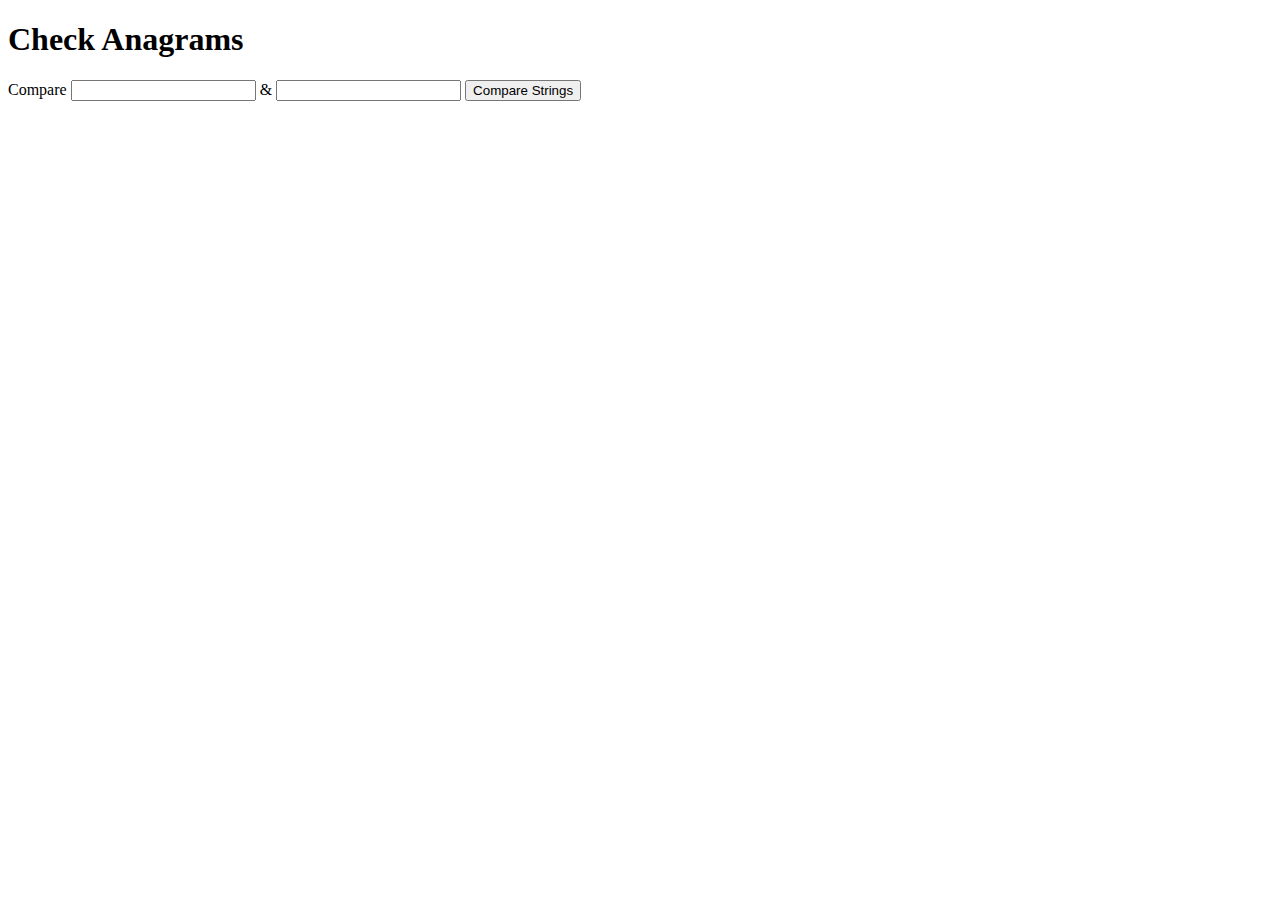
<file: Anagrams/validate-anagram.html>
<!DOCTYPE HTML PUBLIC "-//W3C//DTD HTML 4.01//EN" "http://www.w3.org/TR/html4/strict.dtd">
<html>
    <head>
    </head>
    <body>

        <h1>Check Anagrams</h1>

        Compare <input type="text" id="firstWord"/> & <input type="text" id="secondWord"/>
      	<button id="compare">Compare Strings</button>
        <div id="output"></div>

        <script>
        var actionButton = document.getElementById("compare");
		var outputInfo = document.getElementById("output");

		actionButton.onclick = function(){
			var firstWord = document.getElementById("firstWord").value;
			var secondWord = document.getElementById("secondWord").value;

		    checkForAnagrams(firstWord, secondWord);
		};

		var checkForAnagrams = function(a, b) {
			var firstWord = a.toLowerCase().split('').sort().join('');
			var secondWord = b.toLowerCase().split('').sort().join('');
			if(firstWord === secondWord) {
		        outputInfo.innerHTML = "True. It is an anagram";
		    } else {
		        outputInfo.innerHTML = "False. It's not an anagram";
		    }
		};
        </script>
    </body>
</html>
</file>
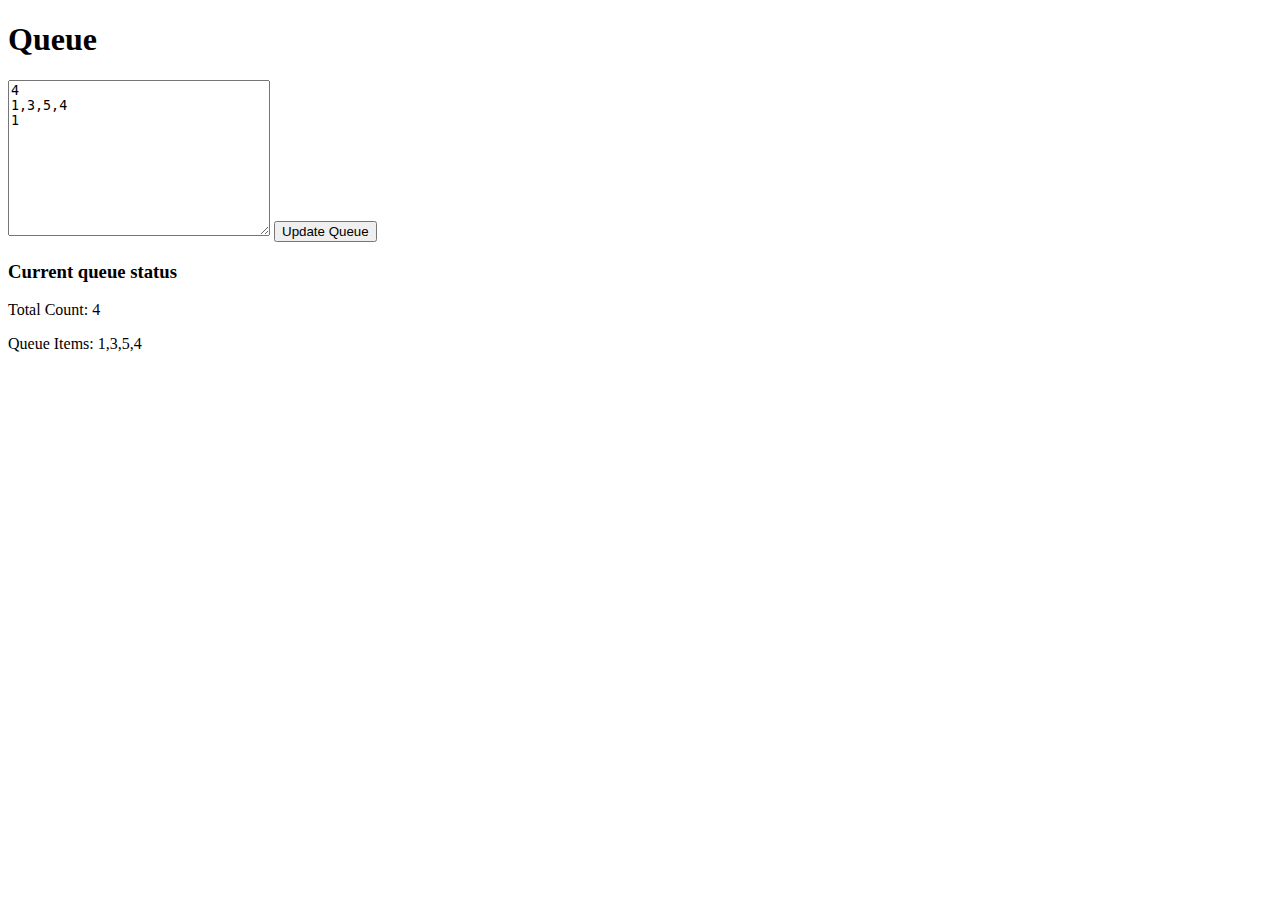
<file: demo/queue-operations.html>
<!DOCTYPE HTML PUBLIC "-//W3C//DTD HTML 4.01//EN" "http://www.w3.org/TR/html4/strict.dtd">
<html>
<head>
</head>
<body>
    <h1>Queue</h1>

    <textarea name="" id="textInput" cols="30" rows="10"></textarea>
    <button id="updateQueue">Update Queue</button>

    <div id="output">
        <h3>Current queue status</h3>
        <p>Total Count: <span id="queue-count"></span></p>
        <p>Queue Items: <span id="queue-items"></span></p>
    </div>

    <script>
    // Element identification
    var textInput = document.getElementById("textInput");
    var actionButton = document.getElementById("updateQueue");

    var mainArray = [1, 3, 5, 4];
    var queueEnqueue = 1;
    var queueDequeue = 0;
    var enqueueItem = "";

    // Update textarea with current queue items
    (updateInformation = function() {
        var queueSize = mainArray.length;
        var queueCollection = mainArray.join();

        // update textarea
        textInput.value = (queueSize + "\n" + queueCollection + "\n" + queueEnqueue);

        // Update display
        var displayQueueCount = document.getElementById("queue-count");
        var displayQueueItems = document.getElementById("queue-items");

        displayQueueCount.innerHTML = queueSize;
        displayQueueItems.innerHTML = queueCollection;
    })();

    // QUEUE OPERATIONS
    // Adds item to rear
    var enqueue = function(item) {
        mainArray.push(item);
    };

    // Removes item from front
    var dequeue = function() {
        mainArray.shift();
    }

    actionButton.onclick = function(){
        var lines = textInput.value.split('\n');
        console.log(lines[2]);
        if(lines[2] === "1" && lines[3] !== "") {
            enqueue(lines[3]);
        }
        else if(lines[2] === "1" && lines[3] === "") {
            alert("Error: Plese enter queue item");
        }
        else {
            dequeue();
        }
        updateInformation();
    };
    </script>
</body>
</html>
</file>
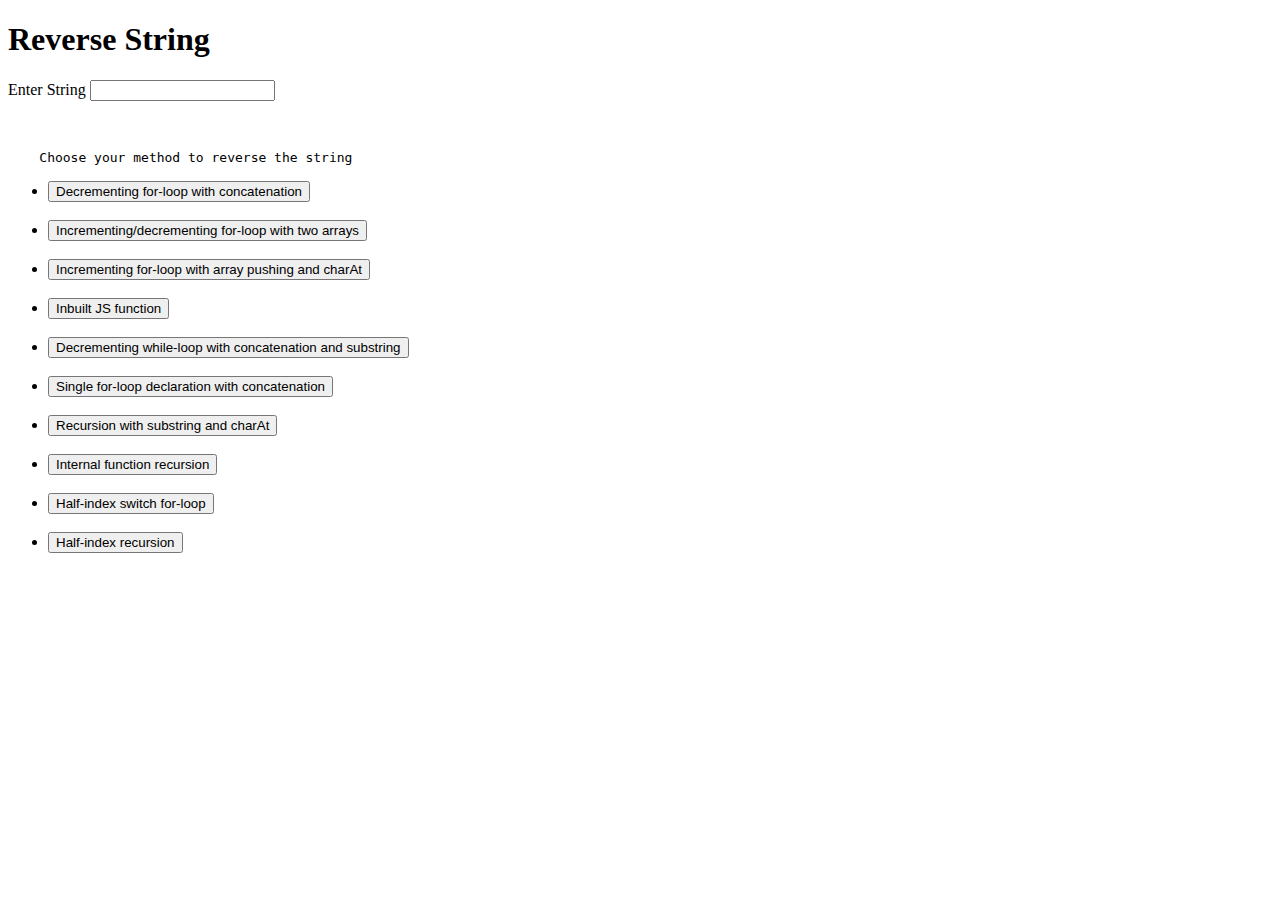
<file: demo/reverse-string.html>
<!DOCTYPE HTML PUBLIC "-//W3C//DTD HTML 4.01//EN" "http://www.w3.org/TR/html4/strict.dtd">
<html>
<head>
</head>
<body>
  <h1>Reverse String</h1>

  Enter String <input type="text" id="input"/> <br> <br>
  
  <div id="output"></div> <br>
  
  <pre>    Choose your method to reverse the string </pre>
     
    <ul>   
  <li> <button id="m1" onclick="m1()">Decrementing for-loop with concatenation</button> </li> <br>
  <li> <button id="m2" onclick="m2()">Incrementing/decrementing for-loop with two arrays</button> </li> <br>
  <li> <button id="m3" onclick="m3()">Incrementing for-loop with array pushing and charAt</button> </li> <br>
  <li> <button id="m4" onclick="m4()">Inbuilt JS function</button> </li> <br>
  <li> <button id="m5" onclick="m5()"> Decrementing while-loop with concatenation and substring</button> </li> <br>
  <li> <button id="m6" onclick="m6()">Single for-loop declaration with concatenation</button> </li> <br>
  <li> <button id="m7" onclick="m7()">Recursion with substring and charAt</button> </li> <br>
  <li> <button id="m8" onclick="m8()">Internal function recursion</button> </li> <br>
  <li> <button id="m9" onclick="m9()">Half-index switch for-loop</button> </li> <br>
  <li> <button id="m10" onclick="m10()">Half-index recursion</button> </li> <br>
  </ul>

  <script>
  
  var outputInfo = document.getElementById("output");
  
  function m1() {
    
    var s= document.getElementById("input").value;
    var reversedString = "";
    for(var i= s.length -1; i>=0; i--) {
    reversedString += s[i]; //reversedString = reversedString+s[i];
    }
    
    outputInfo.innerHTML = "Reversed String is = " + reversedString;
    
    }
    
  function m2() {
    
    var s= document.getElementById("input").value;
    var o = [];
    for (var i = s.length - 1, j = 0; i >= 0; i--, j++)
    o[j] = s[i];
    outputInfo.innerHTML = "Reversed String is = " + o.join('');
    
    }

    function m3() {
    
    var s= document.getElementById("input").value;
    var o = [];
    for (var i = 0, len = s.length; i <= len; i++)
    o.push(s.charAt(len - i));
    outputInfo.innerHTML = "Reversed String is = " + o.join('');
    
    }
    
  function m4() {
    
    var s= document.getElementById("input").value;
    outputInfo.innerHTML = "Reversed String is = " + s.split('').reverse().join('');
    
    }
  
    function m5() {
     
     var s= document.getElementById("input").value;
     var i = s.length,
     o = '';
       while (i > 0) {
     o += s.substring(i - 1, i);
     i--;
     }
    outputInfo.innerHTML = "Reversed String is = " + o;
    
    } 
    
  function m6() {
     
     var s= document.getElementById("input").value;
     for (var i = s.length - 1, o = ''; i >= 0; o += s[i--]) { }
       outputInfo.innerHTML = "Reversed String is = " + o;
    
    }
    
    function m7(s) {
     
     var s= document.getElementById("input").value;
     var o = m7r(s);
       outputInfo.innerHTML = "Reversed String is = " + o;
    
    }

    function m7r(s) {
  return (s === '') ? '' : m7r(s.substr(1)) + s.charAt(0);
  }   
    
   function m8(s) {
     
     var s= document.getElementById("input").value;
     var o = m8r(s);
       outputInfo.innerHTML = "Reversed String is = " + o;
    }
    
  function m8r(s) {
  function rev(s, len, o) {
    return (len === 0) ? o : rev(s, --len, (o += s[len]));
  };
  return rev(s, s.length, '');
  }
  
  function m9() {
     
     var s= document.getElementById("input").value;
     o=m9r(s);
       outputInfo.innerHTML = "Reversed String is = " + o;
    
    }
    
    function m9r(s) {
    s = s.split('');
    var len = s.length,
    halfIndex = Math.floor(len / 2) - 1,
    tmp;
    for (var i = 0; i <= halfIndex; i++) {
    tmp = s[len - i - 1];
    s[len - i - 1] = s[i];
    s[i] = tmp;
  }
  return s.join('');
}

   function m10() {
     
     var s= document.getElementById("input").value;
     o=m10r(s);
       outputInfo.innerHTML = "Reversed String is = " + o;
    
    }
  
  function m10r(s) {
     
      if (s.length < 2)
      return s;
      var halfIndex = Math.ceil(s.length / 2);
      return m10r(s.substr(halfIndex)) +
      m10r(s.substr(0, halfIndex));
    
    } 
    
    
  </script>
</body>
</html>
</file>
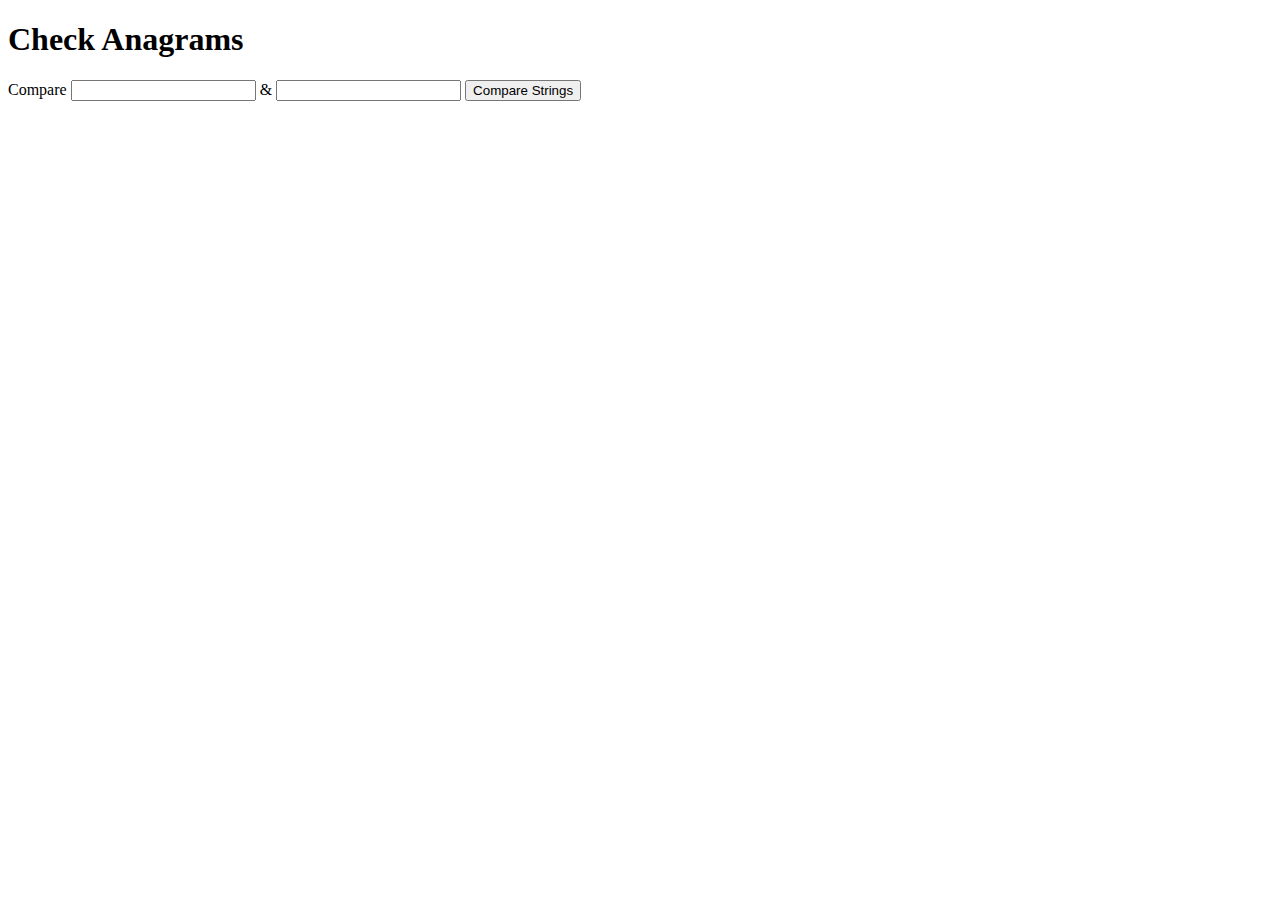
<file: demo/validate-anagram.html>
<!DOCTYPE HTML PUBLIC "-//W3C//DTD HTML 4.01//EN" "http://www.w3.org/TR/html4/strict.dtd">
<html>
<head>
</head>
<body>
	<h1>Check Anagrams</h1>

	Compare <input type="text" id="firstWord"/> & <input type="text" id="secondWord"/>
	<button id="compare">Compare Strings</button>
	<div id="output"></div>

	<script>
	var actionButton = document.getElementById("compare");
	var outputInfo = document.getElementById("output");

	actionButton.onclick = function(){
		var firstWord = document.getElementById("firstWord").value;
		var secondWord = document.getElementById("secondWord").value;
		checkForAnagrams(firstWord, secondWord);
	};

	var checkForAnagrams = function(a, b) {
		var firstWord = a.toLowerCase().split('').sort().join('');
		var secondWord = b.toLowerCase().split('').sort().join('');
		if(firstWord === secondWord) {
			outputInfo.innerHTML = "True. It is an anagram";
		}
		else {
			outputInfo.innerHTML = "False. It's not an anagram";
		}
	};
	</script>
</body>
</html>
</file>
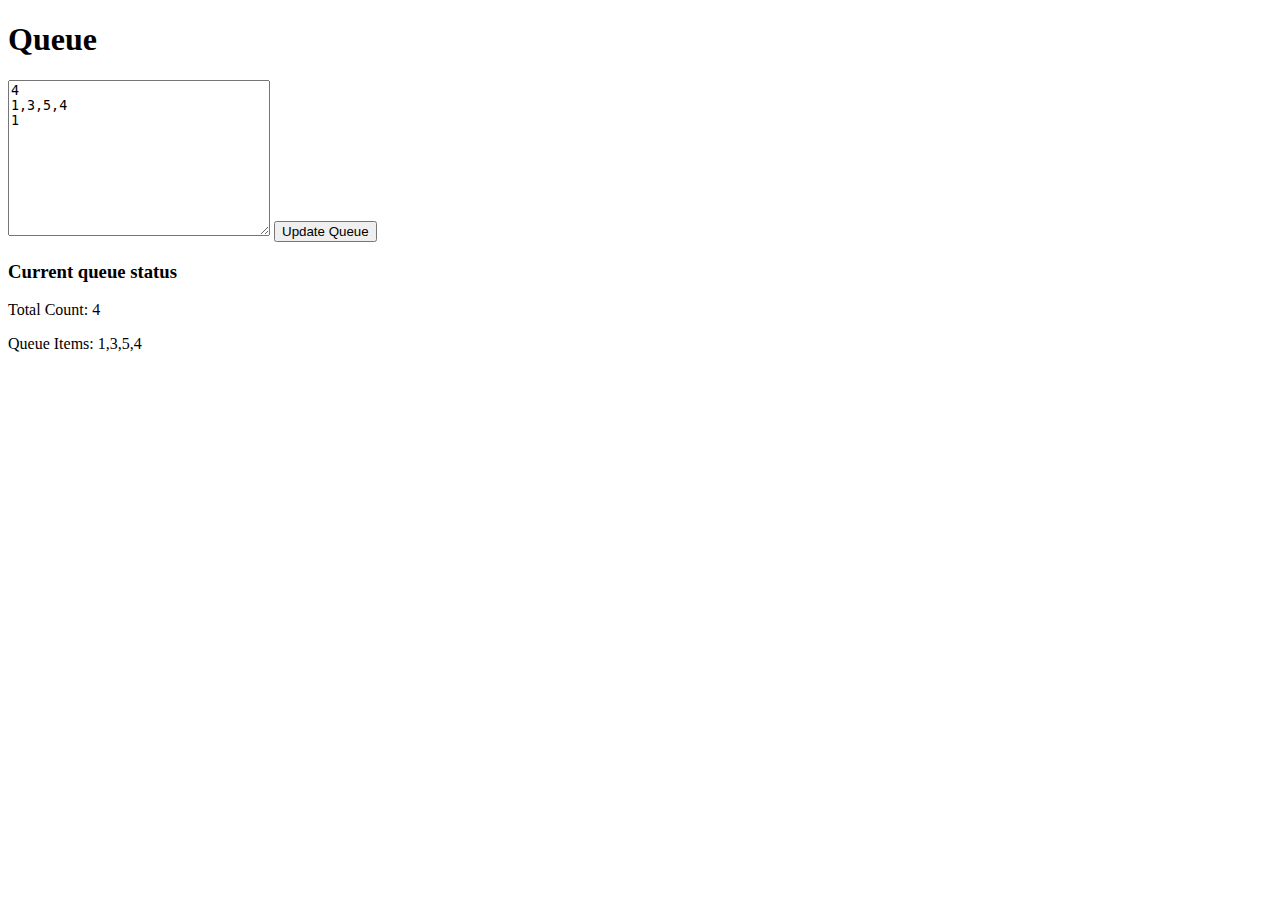
<file: Queue-Operations/queue-operations.html>
<!DOCTYPE HTML PUBLIC "-//W3C//DTD HTML 4.01//EN" "http://www.w3.org/TR/html4/strict.dtd">
<html>
    <head>
    </head>
    <body>

        <h1>Queue</h1>

		<textarea name="" id="textInput" cols="30" rows="10"></textarea>


		<button id="updateQueue">Update Queue</button>

        <div id="output">
        	<h3>Current queue status</h3>
        	<p>Total Count: <span id="queue-count"></span></p>
        	<p>Queue Items: <span id="queue-items"></span></p>
        </div>

        <script>
        // Element identification
        var textInput = document.getElementById("textInput");
		var actionButton = document.getElementById("updateQueue");

        var mainArray = [1, 3, 5, 4];
        var queueEnqueue = 1;
	    var queueDequeue = 0;
	    var enqueueItem = "";

        // Update textarea with current queue items
        (updateInformation = function() {
        	var queueSize = mainArray.length;
	        var queueCollection = mainArray.join();


	        // update textarea
        	textInput.value = (queueSize + "\n" + queueCollection + "\n" + queueEnqueue);

        	// Update display
        	var displayQueueCount = document.getElementById("queue-count");
        	var displayQueueItems = document.getElementById("queue-items");

        	displayQueueCount.innerHTML = queueSize;
        	displayQueueItems.innerHTML = queueCollection;

        })();


        // QUEUE OPERATIONS
        // Adds item to rear
        var enqueue = function(item) {
        	mainArray.push(item);
        };
        // Removes item from front
        var dequeue = function() {
        	mainArray.shift();
        }

        actionButton.onclick = function(){
			var lines = textInput.value.split('\n');
			console.log(lines[2]);
			if(lines[2] === "1" && lines[3] !== "") {
				//console.log("Enqueue");
				enqueue(lines[3]);
			}
			else if(lines[2] === "1" && lines[3] === "") {
				alert("Error: Plese enter queue item");
			}
			else {
				dequeue();
			}

			updateInformation();
		};

        </script>
    </body>
</html>
</file>
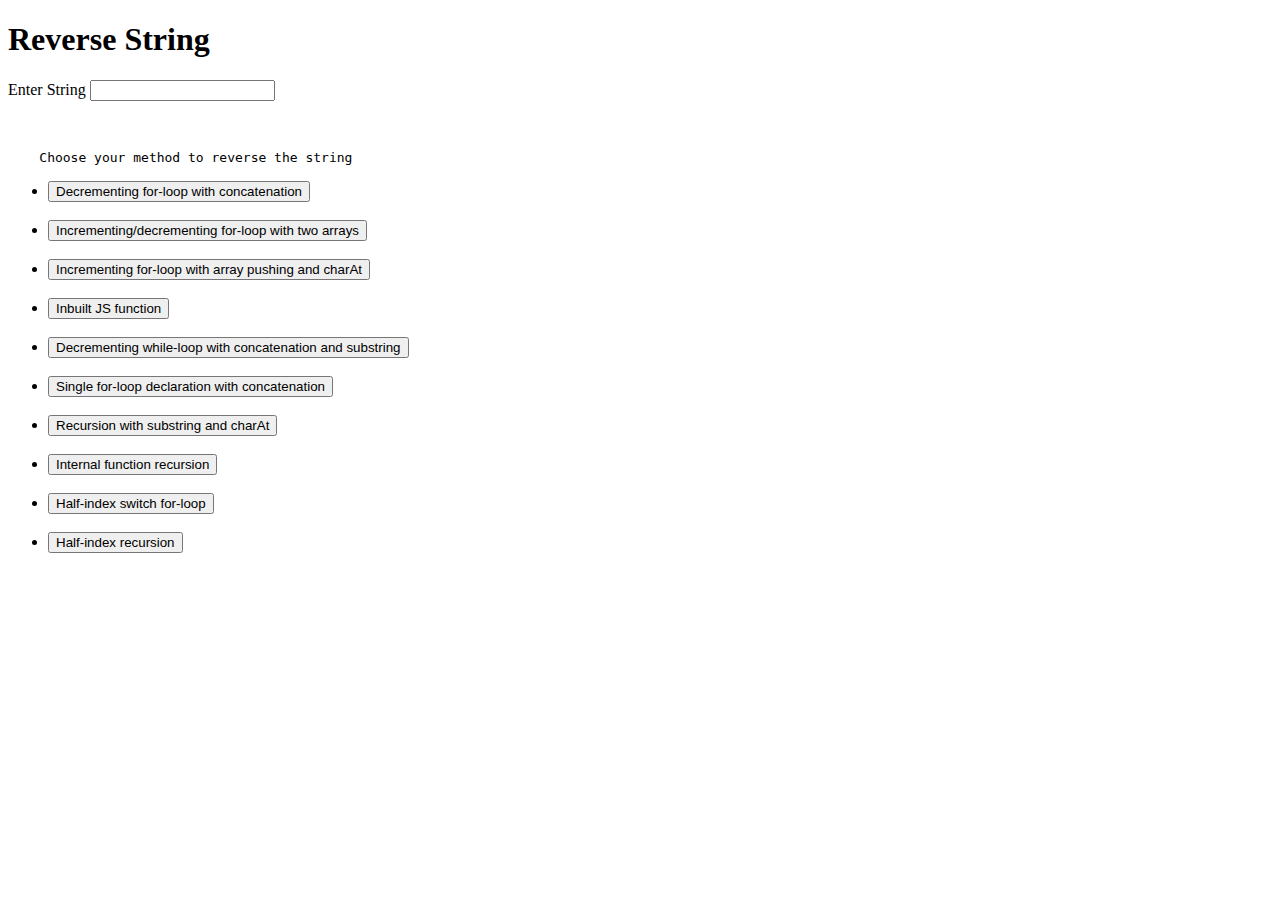
<file: Reverse-A-String/reverse-string.html>
<!DOCTYPE HTML PUBLIC "-//W3C//DTD HTML 4.01//EN" "http://www.w3.org/TR/html4/strict.dtd">
<html>
<head>
</head>
<body>
	<h1>Reverse String</h1>

	Enter String <input type="text" id="input"/> <br> <br>
	
	<div id="output"></div> <br>
	
	<pre>    Choose your method to reverse the string </pre>
     
    <ul>	 
	<li> <button id="m1" onclick="m1()">Decrementing for-loop with concatenation</button> </li> <br>
	<li> <button id="m2" onclick="m2()">Incrementing/decrementing for-loop with two arrays</button> </li> <br>
	<li> <button id="m3" onclick="m3()">Incrementing for-loop with array pushing and charAt</button> </li> <br>
	<li> <button id="m4" onclick="m4()">Inbuilt JS function</button> </li> <br>
	<li> <button id="m5" onclick="m5()"> Decrementing while-loop with concatenation and substring</button> </li> <br>
	<li> <button id="m6" onclick="m6()">Single for-loop declaration with concatenation</button> </li> <br>
	<li> <button id="m7" onclick="m7()">Recursion with substring and charAt</button> </li> <br>
	<li> <button id="m8" onclick="m8()">Internal function recursion</button> </li> <br>
	<li> <button id="m9" onclick="m9()">Half-index switch for-loop</button> </li> <br>
	<li> <button id="m10" onclick="m10()">Half-index recursion</button> </li> <br>
	</ul>

	<script>
	
	var outputInfo = document.getElementById("output");
	
	function m1() {
		
		var s= document.getElementById("input").value;
		var reversedString = "";
		for(var i= s.length -1; i>=0; i--) {
		reversedString += s[i]; //reversedString = reversedString+s[i];
		}
		
		outputInfo.innerHTML = "Reversed String is = " + reversedString;
		
		}
		
	function m2() {
		
		var s= document.getElementById("input").value;
		var o = [];
		for (var i = s.length - 1, j = 0; i >= 0; i--, j++)
		o[j] = s[i];
		outputInfo.innerHTML = "Reversed String is = " + o.join('');
		
		}

    function m3() {
		
		var s= document.getElementById("input").value;
		var o = [];
		for (var i = 0, len = s.length; i <= len; i++)
		o.push(s.charAt(len - i));
		outputInfo.innerHTML = "Reversed String is = " + o.join('');
		
		}
    
	function m4() {
		
		var s= document.getElementById("input").value;
		outputInfo.innerHTML = "Reversed String is = " + s.split('').reverse().join('');
		
		}
	
    function m5() {
		 
		 var s= document.getElementById("input").value;
		 var i = s.length,
		 o = '';
	     while (i > 0) {
		 o += s.substring(i - 1, i);
		 i--;
		 }
		outputInfo.innerHTML = "Reversed String is = " + o;
		
		}	
		
	function m6() {
		 
		 var s= document.getElementById("input").value;
		 for (var i = s.length - 1, o = ''; i >= 0; o += s[i--]) { }
	     outputInfo.innerHTML = "Reversed String is = " + o;
		
		}
		
    function m7(s) {
		 
		 var s= document.getElementById("input").value;
		 var o = m7r(s);
	     outputInfo.innerHTML = "Reversed String is = " + o;
		
		}

    function m7r(s) {
	return (s === '') ? '' : m7r(s.substr(1)) + s.charAt(0);
	}		
		
	 function m8(s) {
		 
		 var s= document.getElementById("input").value;
		 var o = m8r(s);
	     outputInfo.innerHTML = "Reversed String is = " + o;
		}
		
	function m8r(s) {
	function rev(s, len, o) {
    return (len === 0) ? o : rev(s, --len, (o += s[len]));
	};
	return rev(s, s.length, '');
	}
	
	function m9() {
		 
		 var s= document.getElementById("input").value;
		 o=m9r(s);
	     outputInfo.innerHTML = "Reversed String is = " + o;
		
		}
		
		function m9r(s) {
		s = s.split('');
		var len = s.length,
		halfIndex = Math.floor(len / 2) - 1,
		tmp;
		for (var i = 0; i <= halfIndex; i++) {
		tmp = s[len - i - 1];
		s[len - i - 1] = s[i];
		s[i] = tmp;
	}
	return s.join('');
}

   function m10() {
		 
		 var s= document.getElementById("input").value;
		 o=m10r(s);
	     outputInfo.innerHTML = "Reversed String is = " + o;
		
		}
	
	function m10r(s) {
		 
		  if (s.length < 2)
			return s;
			var halfIndex = Math.ceil(s.length / 2);
			return m10r(s.substr(halfIndex)) +
			m10r(s.substr(0, halfIndex));
		
		}	
		
  	
	</script>
</body>
</html>
</file>
